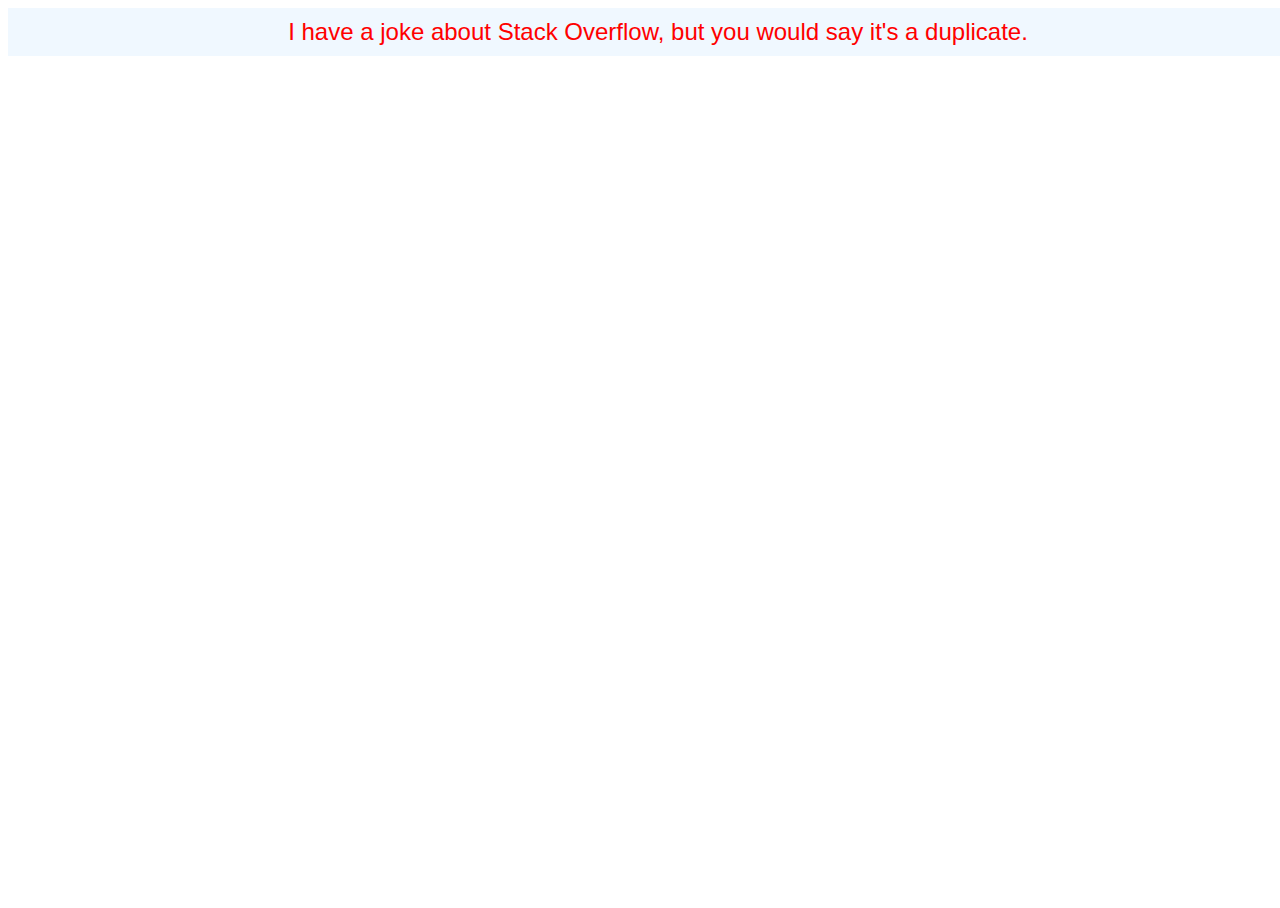
<file: joke.html>
<!DOCTYPE html>
<html lang="en">
  <head>
    <meta charset="UTF-8" />
    <meta http-equiv="X-UA-Compatible" content="IE=edge" />
    <meta name="viewport" content="width=, initial-scale=1.0" />
    <title>Jokes</title>
    <style>
      html,
      body {
        height: 100%;
        width: 100%;
      }
      #joke {
        background-color: aliceblue;
        color: red;
        font-size: 1.5rem;
        font-family: "Gill Sans", "Gill Sans MT", Calibri, "Trebuchet MS",
          sans-serif;
        padding: 10px;
        text-align: center;
        width: 100%;
      }
    </style>
  </head>
  <body>
    <div id="joke">This is the sample joke</div>
    <script>
      let myjokes = [
        {
          category: "Programming",
          type: "single",
          joke: "UDP is better in the COVID era since it avoids unnecessary handshakes.",
          flags: {
            nsfw: false,
            religious: false,
            political: false,
            racist: false,
            sexist: false,
            explicit: false,
          },
          id: 259,
          safe: true,
          lang: "en",
        },
        {
          category: "Programming",
          type: "single",
          joke: "I have a joke about Stack Overflow, but you would say it's a duplicate.",
          flags: {
            nsfw: false,
            religious: false,
            political: false,
            racist: false,
            sexist: false,
            explicit: false,
          },
          safe: true,
          id: 301,
          lang: "en",
        },
        {
          category: "Programming",
          type: "single",
          joke: "Documentation is like sex:\nWhen it's good, it's very good.\nWhen it's bad, it's better than nothing...",
          flags: {
            nsfw: true,
            religious: false,
            political: false,
            racist: false,
            sexist: false,
            explicit: false,
          },
          safe: false,
          id: 305,
          lang: "en",
        },
        {
          category: "Programming",
          type: "single",
          joke: 'Two C strings walk into a bar.\nThe bartender asks "What can I get ya?"\nThe first string says "I\'ll have a gin and tonic."\nThe second string thinks for a minute, then says "I\'ll take a tequila sunriseJF()#$JF(#)$(@J#()$@#())!*FNIN!OBN134ufh1ui34hf9813f8h8384h981h3984h5F!##@"\nThe first string apologizes, "You\'ll have to excuse my friend, he\'s not null-terminated."',
          flags: {
            nsfw: false,
            religious: false,
            political: false,
            racist: false,
            sexist: false,
            explicit: false,
          },
          id: 28,
          safe: true,
          lang: "en",
        },
        {
          category: "Programming",
          type: "single",
          joke: "A programmer puts two glasses on his bedside table before going to sleep.\nA full one, in case he gets thirsty, and an empty one, in case he doesn't.",
          flags: {
            nsfw: false,
            religious: false,
            political: false,
            racist: false,
            sexist: false,
            explicit: false,
          },
          id: 3,
          safe: true,
          lang: "en",
        },
        {
          category: "Programming",
          type: "single",
          joke: 'Four engineers get into a car. The car won\'t start.\nThe Mechanical engineer says "It\'s a broken starter".\nThe Electrical engineer says "Dead battery".\nThe Chemical engineer says "Impurities in the gasoline".\nThe IT engineer says "Hey guys, I have an idea: How about we all get out of the car and get back in".',
          flags: {
            nsfw: false,
            religious: false,
            political: false,
            racist: false,
            sexist: false,
            explicit: false,
          },
          id: 132,
          safe: true,
          lang: "en",
        },
        {
          category: "javascript",
          type: "single",
          joke: "How do you tell HTML from HTML5?\n- Try it out in Internet Explorer\n- Did it work?\n- No?\n- It's HTML5.",
          flags: {
            nsfw: false,
            religious: false,
            political: false,
            racist: false,
            sexist: false,
            explicit: false,
          },
          id: 43,
          safe: false,
          lang: "en",
        },
        {
          category: "python",
          type: "single",
          joke: 'Eight bytes walk into a bar.\nThe bartender asks, "Can I get you anything?"\n"Yeah," reply the bytes.\n"Make us a double."',
          flags: {
            nsfw: false,
            religious: false,
            political: false,
            racist: false,
            sexist: false,
            explicit: false,
          },
          id: 34,
          safe: true,
          lang: "en",
        },
        {
          category: "Programming",
          type: "single",
          joke: "There are only 10 kinds of people in this world: those who know binary and those who don't.",
          flags: {
            nsfw: false,
            religious: false,
            political: false,
            racist: false,
            sexist: false,
            explicit: false,
          },
          id: 35,
          safe: true,
          lang: "en",
        },

        {
          category: "Programming",
          type: "single",
          joke: "Saying that Java is nice because it works on every OS is like saying that anal sex is nice because it works on every gender.",
          flags: {
            nsfw: true,
            religious: false,
            political: false,
            racist: false,
            sexist: false,
            explicit: true,
          },
          id: 30,
          safe: false,
          lang: "en",
        },
        {
          category: "Programming",
          type: "single",
          joke: "The generation of random numbers is too important to be left to chance.",
          flags: {
            nsfw: false,
            religious: false,
            political: false,
            racist: false,
            sexist: false,
            explicit: false,
          },
          id: 39,
          safe: true,
          lang: "en",
        },
        {
          category: "Programming",
          type: "single",
          joke: "Have a great weekend!\nI hope your code behaves the same on Monday as it did on Friday.",
          flags: {
            nsfw: false,
            religious: false,
            political: false,
            racist: false,
            sexist: false,
            explicit: false,
          },
          id: 44,
          safe: true,
          lang: "en",
        },
        {
          category: "Programming",
          type: "single",
          joke: "A programmer puts two glasses on his bedside table before going to sleep.\nA full one, in case he gets thirsty, and an empty one, in case he doesn't.",
          flags: {
            nsfw: false,
            religious: false,
            political: false,
            racist: false,
            sexist: false,
            explicit: false,
          },
          id: 3,
          safe: true,
          lang: "en",
        },
        {
          category: "Programming",
          type: "single",
          joke: 'A man is smoking a cigarette and blowing smoke rings into the air. His girlfriend becomes irritated with the smoke and says "Can\'t you see the warning on the cigarette pack? Smoking is hazardous to your health!" to which the man replies, "I am a programmer.  We don\'t worry about warnings; we only worry about errors."',
          flags: {
            nsfw: false,
            religious: false,
            political: false,
            racist: false,
            sexist: false,
            explicit: false,
          },
          id: 38,
          safe: true,
          lang: "en",
        },
        {
          category: "Programming",
          type: "single",
          joke: "Hey Girl,\nRoses are #ff0000,\nViolets are #0000ff,\nI use hex codes,\nBut I'd use RGB for you.",
          flags: {
            nsfw: false,
            religious: false,
            political: false,
            racist: false,
            sexist: false,
            explicit: false,
          },
          id: 41,
          safe: true,
          lang: "en",
        },
        {
          category: "Programming",
          type: "single",
          joke: "There are only 10 kinds of people in this world: those who know binary and those who don't.",
          flags: {
            nsfw: false,
            religious: false,
            political: false,
            racist: false,
            sexist: false,
            explicit: false,
          },
          id: 35,
          safe: true,
          lang: "en",
        },
        {
          category: "Programming",
          type: "single",
          joke: "If Bill Gates had a dime for every time Windows crashed ... Oh wait, he does.",
          flags: {
            nsfw: false,
            religious: false,
            political: false,
            racist: false,
            sexist: false,
            explicit: false,
          },
          id: 22,
          safe: true,
          lang: "en",
        },
        {
          category: "Programming",
          type: "single",
          joke: "ASCII silly question, get a silly ANSI.",
          flags: {
            nsfw: false,
            religious: false,
            political: false,
            racist: false,
            sexist: false,
            explicit: false,
          },
          id: 25,
          safe: true,
          lang: "en",
        },

        {
          category: "Programming",
          type: "single",
          joke: "Algorithm: A word used by programmers when they don't want to explain how their code works.",
          flags: {
            nsfw: false,
            religious: false,
            political: false,
            racist: false,
            sexist: false,
            explicit: false,
          },
          id: 51,
          safe: true,
          lang: "en",
        },
        {
          category: "Programming",
          type: "single",
          joke: "Being a self-taught developer is almost the same as being a cut neck chicken because you have no sense of direction in the beginning.",
          flags: {
            nsfw: false,
            religious: false,
            political: false,
            racist: false,
            sexist: false,
            explicit: false,
          },
          id: 184,
          safe: false,
          lang: "en",
        },
        {
          category: "Programming",
          type: "single",
          joke: "Documentation is like sex:\nWhen it's good, it's very good.\nWhen it's bad, it's better than nothing...",
          flags: {
            nsfw: true,
            religious: false,
            political: false,
            racist: false,
            sexist: false,
            explicit: false,
          },
          safe: false,
          id: 305,
          lang: "en",
        },
        {
          category: "Programming",
          type: "single",
          joke: "Debugging is like being the detective in a crime movie where you're also the murderer at the same time.",
          flags: {
            nsfw: false,
            religious: false,
            political: false,
            racist: false,
            sexist: false,
            explicit: false,
          },
          id: 42,
          safe: true,
          lang: "en",
        },
        {
          category: "Programming",
          type: "single",
          joke: "Your mama's so FAT she can't save files bigger than 4GB.",
          flags: {
            nsfw: false,
            religious: false,
            political: false,
            racist: false,
            sexist: false,
            explicit: true,
          },
          id: 9,
          safe: false,
          lang: "en",
        },
        {
          category: "Programming",
          type: "single",
          joke: "The six stages of debugging:\n1. That can't happen.\n2. That doesn't happen on my machine.\n3. That shouldn't happen.\n4. Why does that happen?\n5. Oh, I see.\n6. How did that ever work?",
          flags: {
            nsfw: false,
            religious: false,
            political: false,
            racist: false,
            sexist: false,
            explicit: false,
          },
          id: 123,
          safe: true,
          lang: "en",
        },
        {
          category: "Programming",
          type: "single",
          joke: "A programmer puts two glasses on his bedside table before going to sleep.\nA full one, in case he gets thirsty, and an empty one, in case he doesn't.",
          flags: {
            nsfw: false,
            religious: false,
            political: false,
            racist: false,
            sexist: false,
            explicit: false,
          },
          id: 3,
          safe: true,
          lang: "en",
        },
        {
          category: "Programming",
          type: "single",
          joke: "The glass is neither half-full nor half-empty, the glass is twice as big as it needs to be.",
          flags: {
            nsfw: false,
            religious: false,
            political: false,
            racist: false,
            sexist: false,
            explicit: false,
          },
          id: 23,
          safe: true,
          lang: "en",
        },
        {
          category: "Programming",
          type: "single",
          joke: "There are only 10 kinds of people in this world: those who know binary and those who don't.",
          flags: {
            nsfw: false,
            religious: false,
            political: false,
            racist: false,
            sexist: false,
            explicit: false,
          },
          id: 35,
          safe: true,
          lang: "en",
        },
        {
          category: "Programming",
          type: "single",
          joke: 'Two C strings walk into a bar.\nThe bartender asks "What can I get ya?"\nThe first string says "I\'ll have a gin and tonic."\nThe second string thinks for a minute, then says "I\'ll take a tequila sunriseJF()#$JF(#)$(@J#()$@#())!*FNIN!OBN134ufh1ui34hf9813f8h8384h981h3984h5F!##@"\nThe first string apologizes, "You\'ll have to excuse my friend, he\'s not null-terminated."',
          flags: {
            nsfw: false,
            religious: false,
            political: false,
            racist: false,
            sexist: false,
            explicit: false,
          },
          id: 28,
          safe: true,
          lang: "en",
        },
        {
          category: "Programming",
          type: "single",
          joke: "I'd tell you a joke about NAT but I would have to translate.",
          flags: {
            nsfw: false,
            religious: false,
            political: false,
            racist: false,
            sexist: false,
            explicit: false,
          },
          safe: true,
          id: 319,
          lang: "en",
        },
        {
          category: "Programming",
          type: "single",
          joke: 'Today I learned that changing random stuff until your program works is "hacky" and a "bad coding practice" but if you do it fast enough it\'s "Machine Learning" and pays 4x your current salary.',
          flags: {
            nsfw: false,
            religious: false,
            political: false,
            racist: false,
            sexist: false,
            explicit: false,
          },
          id: 33,
          safe: true,
          lang: "en",
        },
        {
          category: "Programming",
          type: "single",
          joke: "The generation of random numbers is too important to be left to chance.",
          flags: {
            nsfw: false,
            religious: false,
            political: false,
            racist: false,
            sexist: false,
            explicit: false,
          },
          id: 39,
          safe: true,
          lang: "en",
        },
        {
          category: "Programming",
          type: "single",
          joke: "Knock knock.\nWho's there?\nRecursion.\nRecursion who?\nKnock knock.",
          flags: {
            nsfw: false,
            religious: false,
            political: false,
            racist: false,
            sexist: false,
            explicit: false,
          },
          id: 180,
          safe: true,
          lang: "en",
        },
        {
          category: "Programming",
          type: "single",
          joke: '"Honey, go to the store and buy some eggs."\n"OK."\n"Oh and while you\'re there, get some milk."\nHe never returned.',
          flags: {
            nsfw: false,
            religious: false,
            political: false,
            racist: false,
            sexist: false,
            explicit: false,
          },
          id: 18,
          safe: true,
          lang: "en",
        },
        {
          category: "Programming",
          type: "single",
          joke: 'Four engineers get into a car. The car won\'t start.\nThe Mechanical engineer says "It\'s a broken starter".\nThe Electrical engineer says "Dead battery".\nThe Chemical engineer says "Impurities in the gasoline".\nThe IT engineer says "Hey guys, I have an idea: How about we all get out of the car and get back in".',
          flags: {
            nsfw: false,
            religious: false,
            political: false,
            racist: false,
            sexist: false,
            explicit: false,
          },
          id: 132,
          safe: true,
          lang: "en",
        },
        {
          category: "Programming",
          type: "single",
          joke: 'Judge: "I sentence you to the maximum punishment..."\nMe (thinking): "Please be death, please be death..."\nJudge: "Learn Java!"\nMe: "Damn."',
          flags: {
            nsfw: false,
            religious: false,
            political: false,
            racist: false,
            sexist: false,
            explicit: false,
          },
          id: 45,
          safe: true,
          lang: "en",
        },
      ];

      let index = Math.floor(Math.random() * (0, myjokes.length - 1));
      joke.innerHTML = myjokes[index].joke;
    </script>
  </body>
</html>
</file>
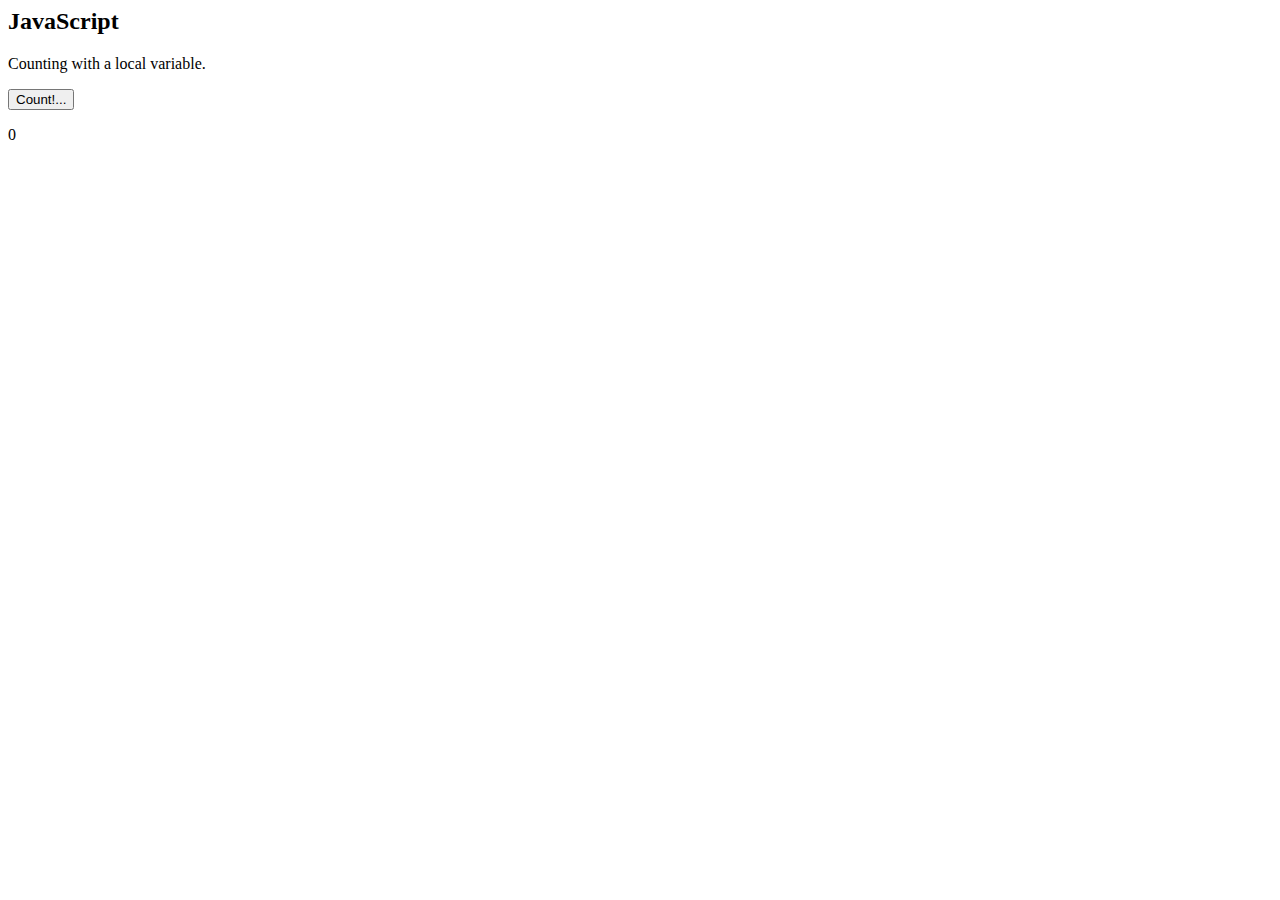
<file: OOP.js/counter.html>
<html>
<body>

<h2>JavaScript</h2>

<p>Counting with a local variable.</p>

<button type="button" onclick="myFunction()">Count!...</button>

<p id="demo">0</p>

<script>
const add = (function () {
  let counter = 0;
  return function () {counter += 1; return counter;}
})();

function myFunction(){
  document.getElementById("demo").innerHTML = add();
}
</script>

</body>
</html>
</file>
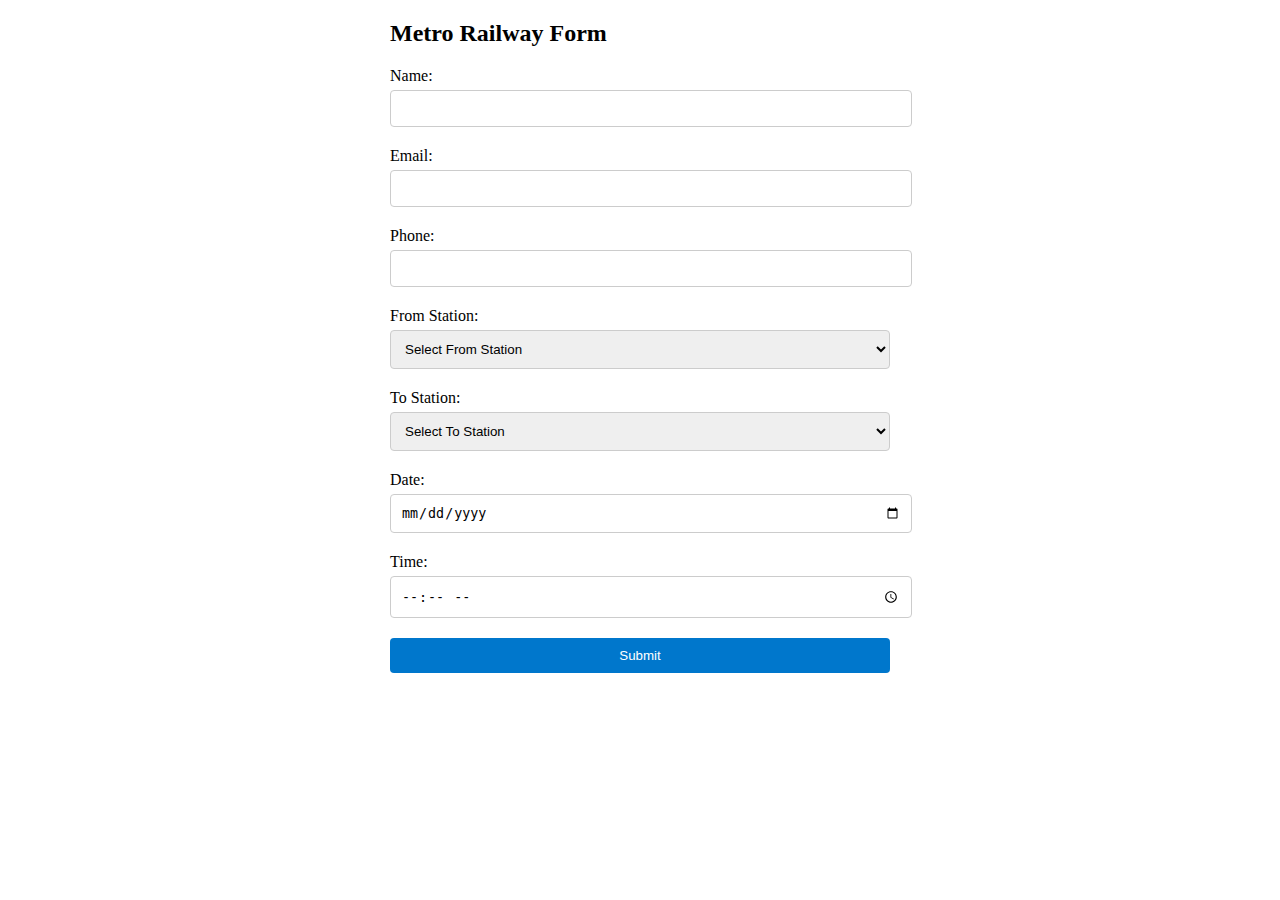
<file: OOP.js/metrotrainform/metro.html>
<!DOCTYPE html>
<html lang="en">
<head>
    <meta charset="UTF-8">
    <meta http-equiv="X-UA-Compatible" content="IE=edge">
    <meta name="viewport" content="width=device-width, initial-scale=1.0">
    <link rel="stylesheet" href="metro.css">
    <title>Document</title>
</head>
<body>
    
    <form id="metro-form">
        <h2>Metro Railway Form</h2>
        
        <div class="form-group">
            <label for="name">Name:</label>
            <input type="text" id="name" name="name">
        </div>
    
        <div class="form-group">
            <label for="email">Email:</label>
            <input type="email" id="email" name="email">
        </div>
        
        <div class="form-group">
            <label for="phone">Phone:</label>
            <input type="tel" id="phone" name="phone">
        </div>
        
        <div class="form-group">
            <label for="from-station">From Station:</label>
            <select id="from-station" name="from-station">
                <option value="">Select From Station</option>
                <option value="central">Central</option>
                <option value="airport">Airport</option>
                <option value="downtown">Downtown</option>
            </select>
        </div>
        
        <div class="form-group">
            <label for="to-station">To Station:</label>
      <select id="to-station" name="to-station">
          <option value="">Select To Station</option>
          <option value="central">Central</option>
          <option value="airport">Airport</option>
          <option value="downtown">Downtown</option>
        </select>
    </div>
    
    <div class="form-group">
        <label for="date">Date:</label>
        <input type="date" id="date" name="date">
    </div>
    
    <div class="form-group">
        <label for="time">Time:</label>
        <input type="time" id="time" name="time">
    </div>
    
    <button type="submit" id="submit">Submit</button>
</form>

</body>
<script src="metro.js"></script>
</html>
</file>
<file: OOP.js/metrotrainform/metro.css>
#metro-form {
    max-width: 500px;
    margin: 0 auto;
  }
  
  .form-group {
    margin-bottom: 20px;
  }
  
  label {
    display: block;
    margin-bottom: 5px;
  }
  
  input[type="text"],
  input[type="email"],
  input[type="tel"],
  select,
  input[type="date"],
  input[type="time"] {
    width: 100%;
    padding: 10px;
    border: 1px solid #ccc;
    border-radius: 4px;
  }
  
  button[type="submit"] {
    display: block;
    width: 100%;
    padding: 10px;
    background-color: #0077cc;
    color: #fff;
    border: none;
    border-radius: 4px;
    cursor: pointer;
  }
  
  button[type="submit"]:hover {
    background-color: #005ea8;
  }
</file>
